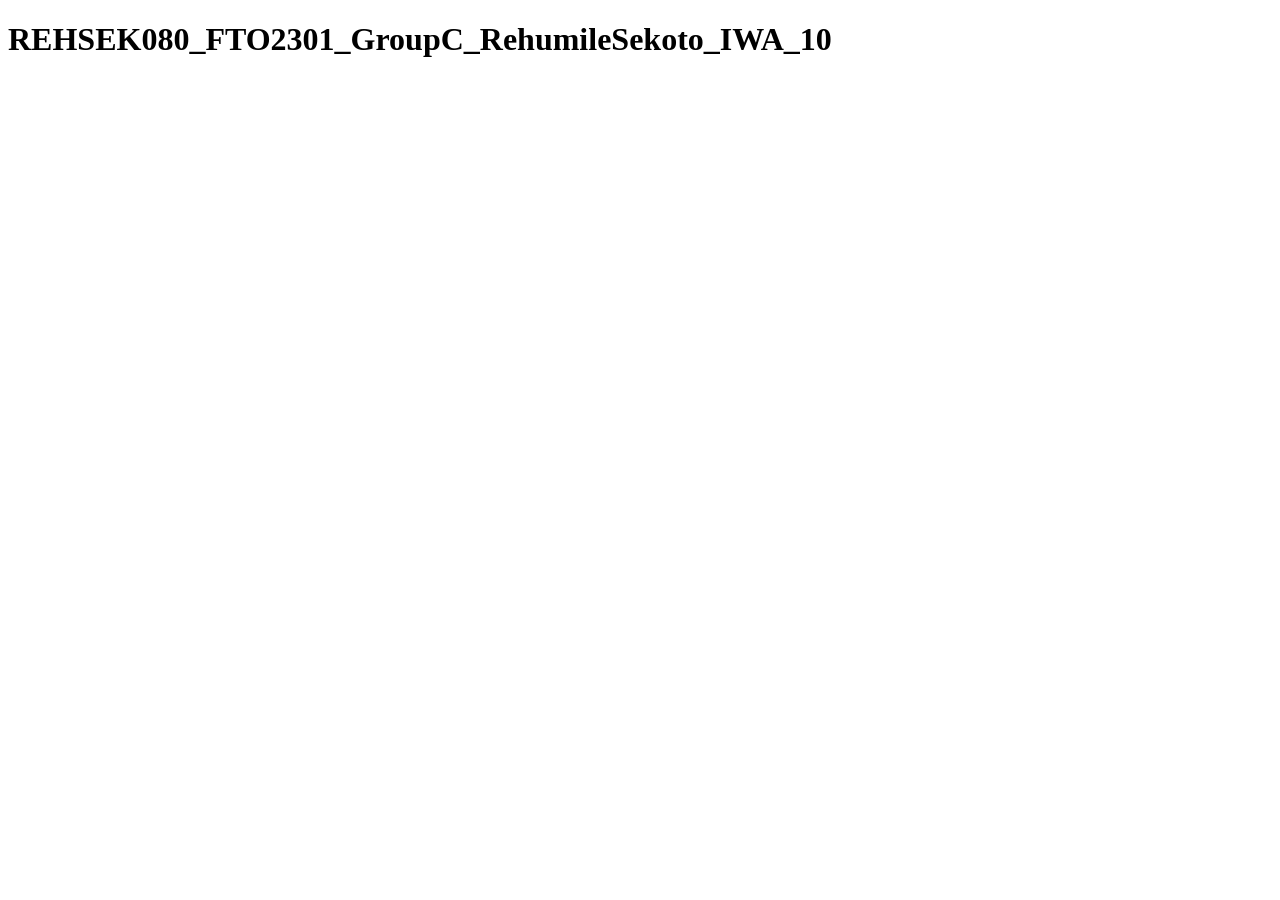
<file: REHSEK080_FTO2301_GroupC_RehumileSekoto_IWA_10/index.html>
<!DOCTYPE html>
<html lang="en">
<head>
    <meta charset="UTF-8">
    <meta http-equiv="X-UA-Compatible" content="IE=edge">
    <meta name="viewport" content="width=device-width, initial-scale=1.0">
    <title>IWA 10</title>
    <script src="script.js" defer></script>
</head>
<body>
    <h1>REHSEK080_FTO2301_GroupC_RehumileSekoto_IWA_10</h1>
</body>
</html>
</file>
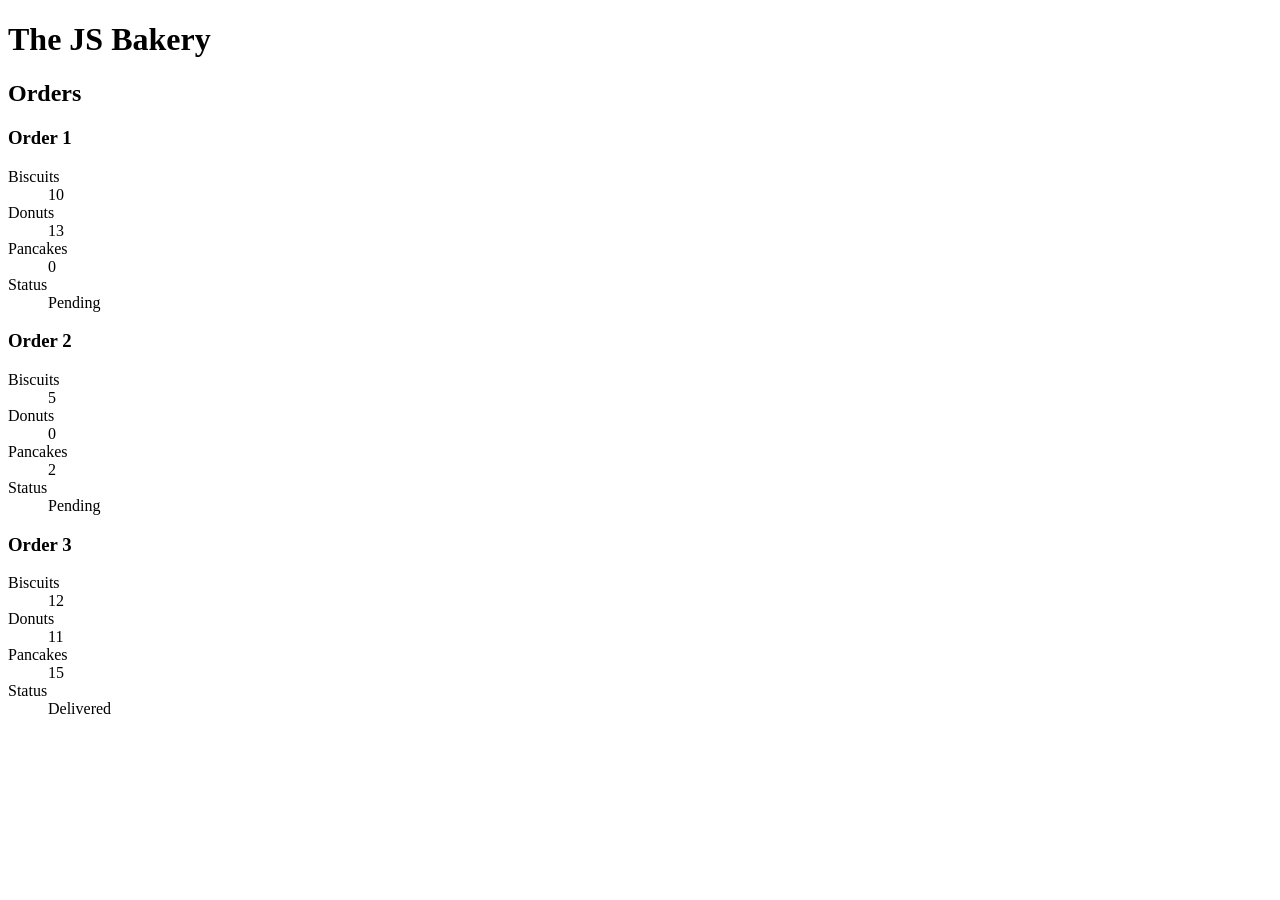
<file: REHSEK080_FTO2301_GroupC_RehumileSekoto_IWA_11/index.html>
<!DOCTYPE html>
<html lang="en">

<head>
    <meta charset="UTF-8">
    <meta http-equiv="X-UA-Compatible" content="IE=edge">
    <meta name="viewport" content="width=device-width, initial-scale=1.0">
    <title>The JS Bakery</title>
    <script src="./script.js" defer></script>
</head>

<body>
    <h1>The JS Bakery</h1>

    <h2>Orders</h2>

    <section>
        <h3>Order 1</h3>

        <dl 
            data-key="order1" 
            data-biscuits="10" 
            data-donuts="13" 
            data-pancakes="0" 
            data-delivered="false"
        >
            <div class="biscuits">
                <dt>Biscuits</dt>
                <dd class="count">Loading...</dd>
            </div>

            <div class="donuts">
                <dt>Donuts</dt>
                <dd class="count">Loading...</dd>
            </div>

            <div class="pancakes">
                <dt>Pancakes</dt>
                <dd class="count">Loading...</dd>
            </div>

            <div class="status">
                <dt>Status</dt>
                <dd>Loading...</dd>
            </div>
        </dl>

    </section>

    <section>
        <h3>Order 2</h3>

        <dl 
            data-key="order2" 
            data-biscuits="5" 
            data-donuts="0" 
            data-pancakes="2" 
            data-delivered="false"
        >
            <div class="biscuits">
                <dt>Biscuits</dt>
                <dd class="count">Loading...</dd>
            </div>

            <div class="donuts">
                <dt>Donuts</dt>
                <dd class="count">Loading...</dd>
            </div>

            <div class="pancakes">
                <dt>Pancakes</dt>
                <dd class="count">Loading...</dd>
            </div>

            <div class="status">
                <dt>Status</dt>
                <dd>Loading...</dd>
            </div>
        </dl>
    </section>


    <section>
        <h3>Order 3</h3>

        <dl 
            data-key="order3" 
            data-biscuits="12" 
            data-donuts="11" 
            data-pancakes="15" 
            data-delivered="true"
        >
            <div class="biscuits">
                <dt>Biscuits</dt>
                <dd class="count">Loading...</dd>
            </div>

            <div class="donuts">
                <dt>Donuts</dt>
                <dd class="count">Loading...</dd>
            </div>

            <div class="pancakes">
                <dt>Pancakes</dt>
                <dd class="count">Loading...</dd>
            </div>

            <div class="status">
                <dt>Status</dt>
                <dd>Loading...</dd>
            </div>
        </dl>
    </section>
</body>

</html>
</file>
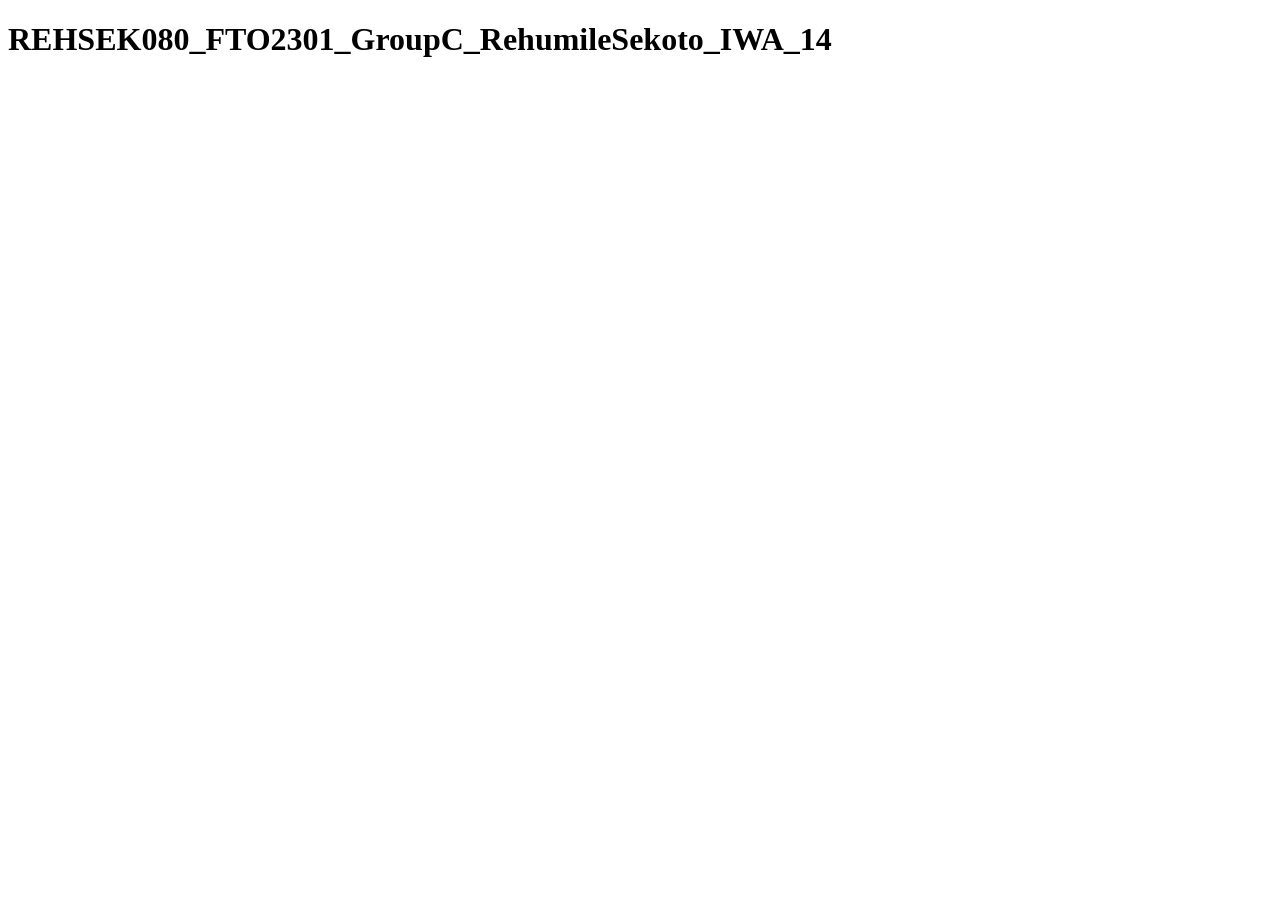
<file: REHSEK080_FTO2301_GroupC_RehumileSekoto_IWA_14/index.html>
<!DOCTYPE html>
<html lang="en">
<head>
    <meta charset="UTF-8">
    <meta http-equiv="X-UA-Compatible" content="IE=edge">
    <meta name="viewport" content="width=device-width, initial-scale=1.0">
    <title>Document</title>
    <script src="scripts2.js" defer></script>
</head>
<body>
    <h1>REHSEK080_FTO2301_GroupC_RehumileSekoto_IWA_14</h1>
</body>
</html>
</file>
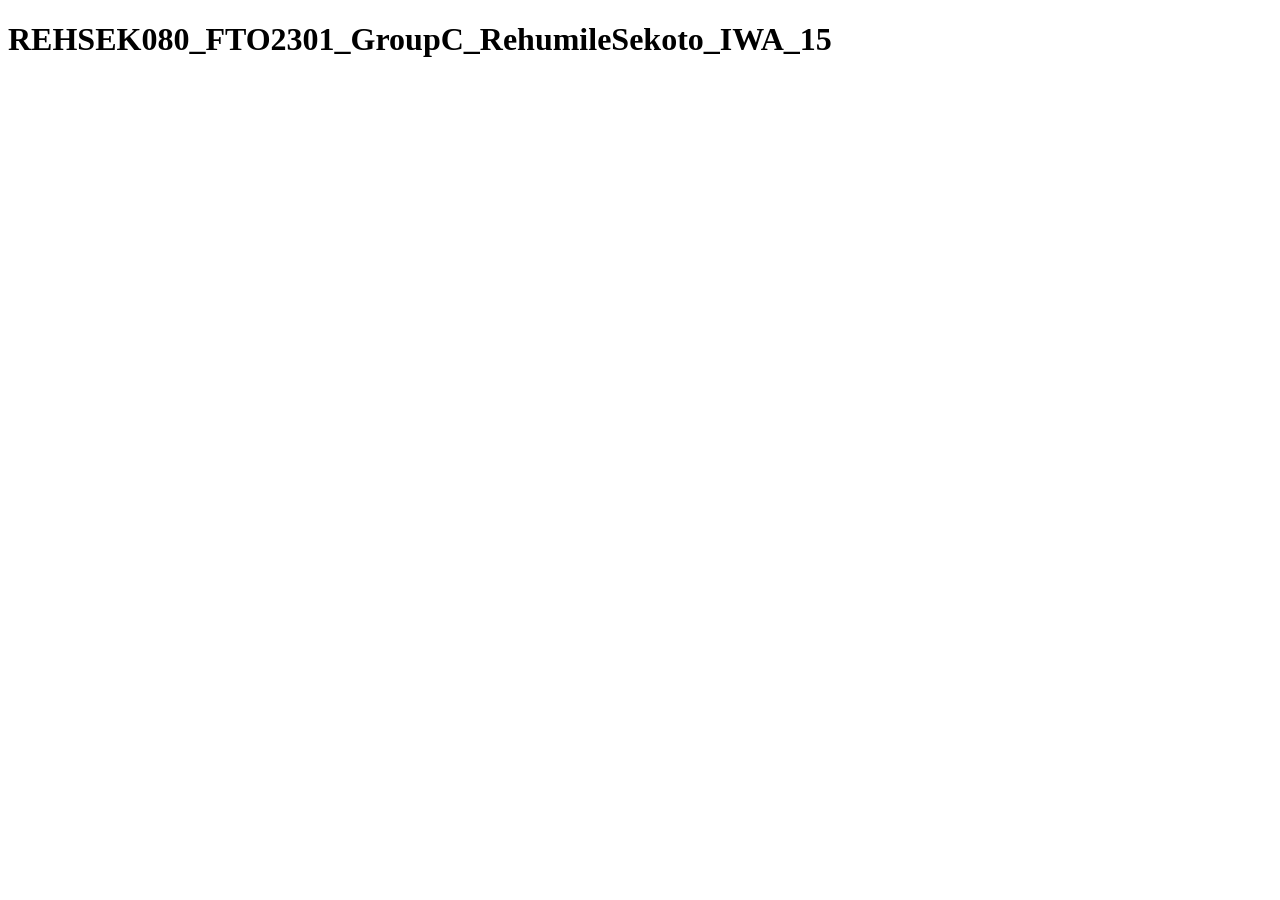
<file: REHSEK080_FTO2301_GroupC_RehumileSekoto_IWA_15/index.html>
<!DOCTYPE html>
<html lang="en">
<head>
    <meta charset="UTF-8">
    <meta http-equiv="X-UA-Compatible" content="IE=edge">
    <meta name="viewport" content="width=device-width, initial-scale=1.0">
    <title>IWA 15</title>
    <script src="scripts.js" defer></script>
</head>
<body>
    <h1>REHSEK080_FTO2301_GroupC_RehumileSekoto_IWA_15</h1>
</body>
</html>
</file>
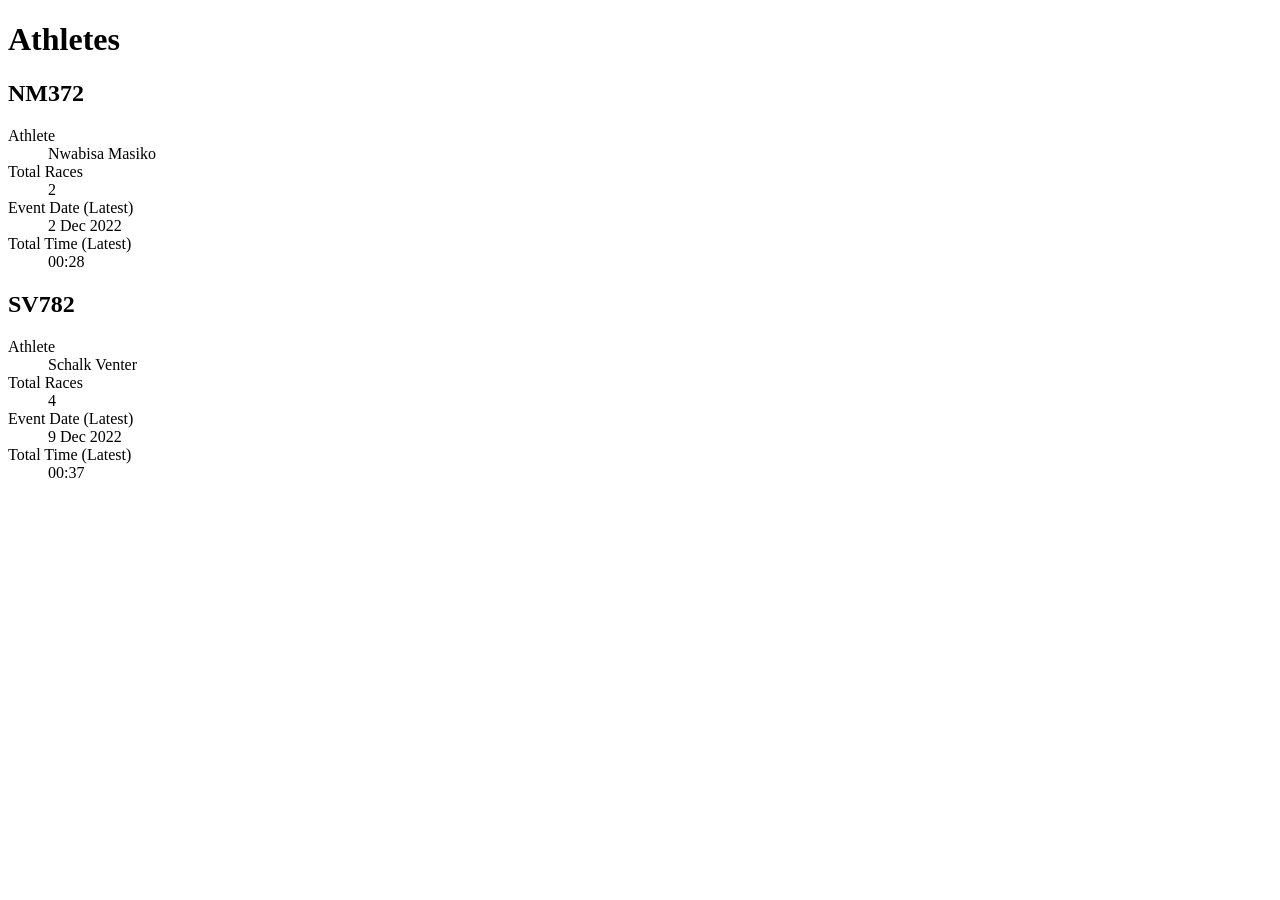
<file: REHSEK080_FTO2301_GroupC_RehumileSekoto_IWA_16/index.html>
<!DOCTYPE html>
<html lang="en">

<head>
  <meta charset="UTF-8">
  <meta http-equiv="X-UA-Compatible" content="IE=edge">
  <meta name="viewport" content="width=device-width, initial-scale=1.0">
  <title>Athletes</title>
  <script src="./scripts.js" defer type="module"></script>
</head>
  <body>
    <h1>Athletes</h1>

    <section data-athlete="NM372"></section>
    <section data-athlete="SV782"></section>

  </body>
</html>
</file>
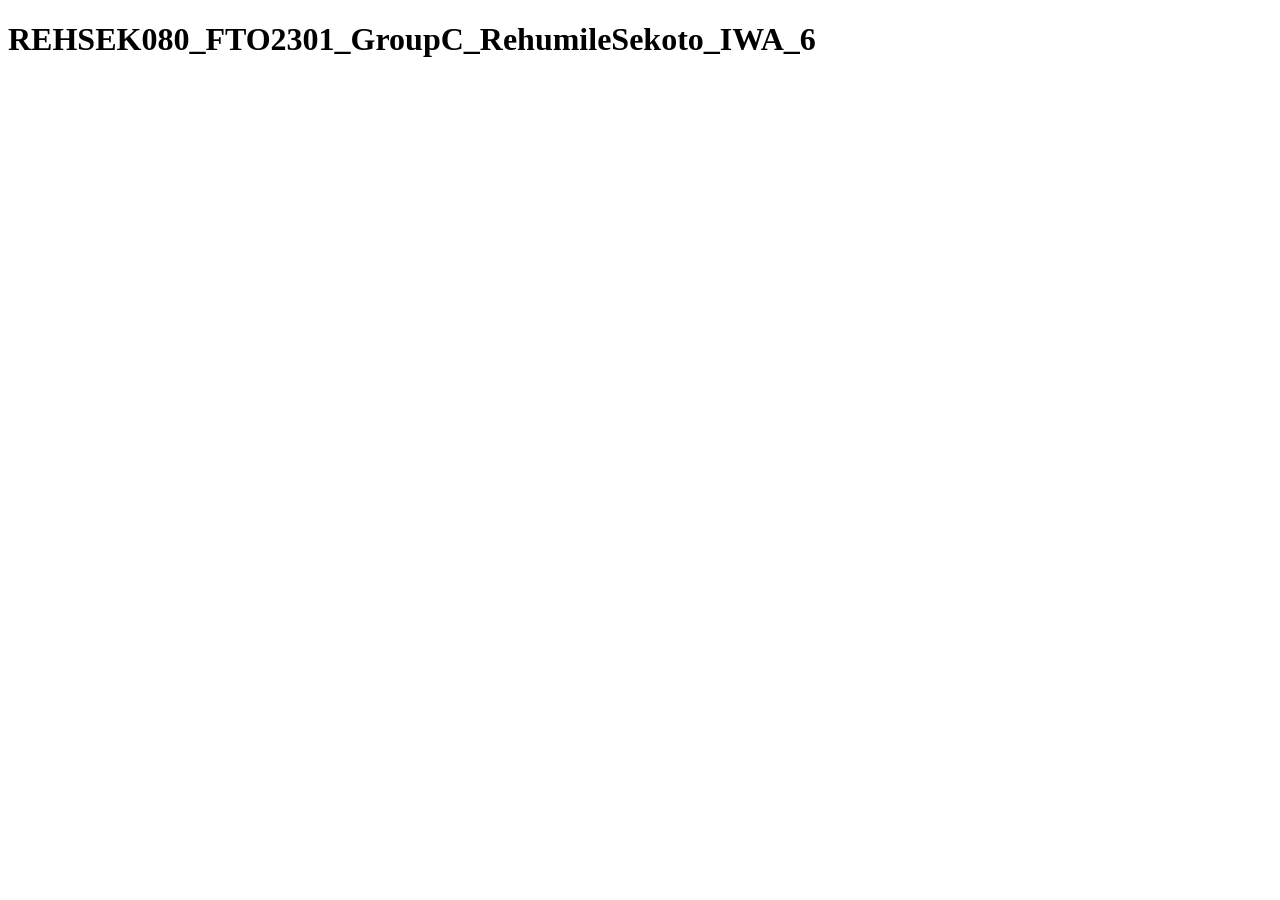
<file: REHSEK080_FTO2301_GroupC_RehumileSekoto_IWA_6/index.html>
<!DOCTYPE html>
<html lang="en">
<head>
    <meta charset="UTF-8">
    <meta http-equiv="X-UA-Compatible" content="IE=edge">
    <meta name="viewport" content="width=device-width, initial-scale=1.0">
    <title>IWA 6</title>
    <script src="challenge2.js" defer></script>
</head>
<body>
    <h1>REHSEK080_FTO2301_GroupC_RehumileSekoto_IWA_6</h1>
</body>
</html>
</file>
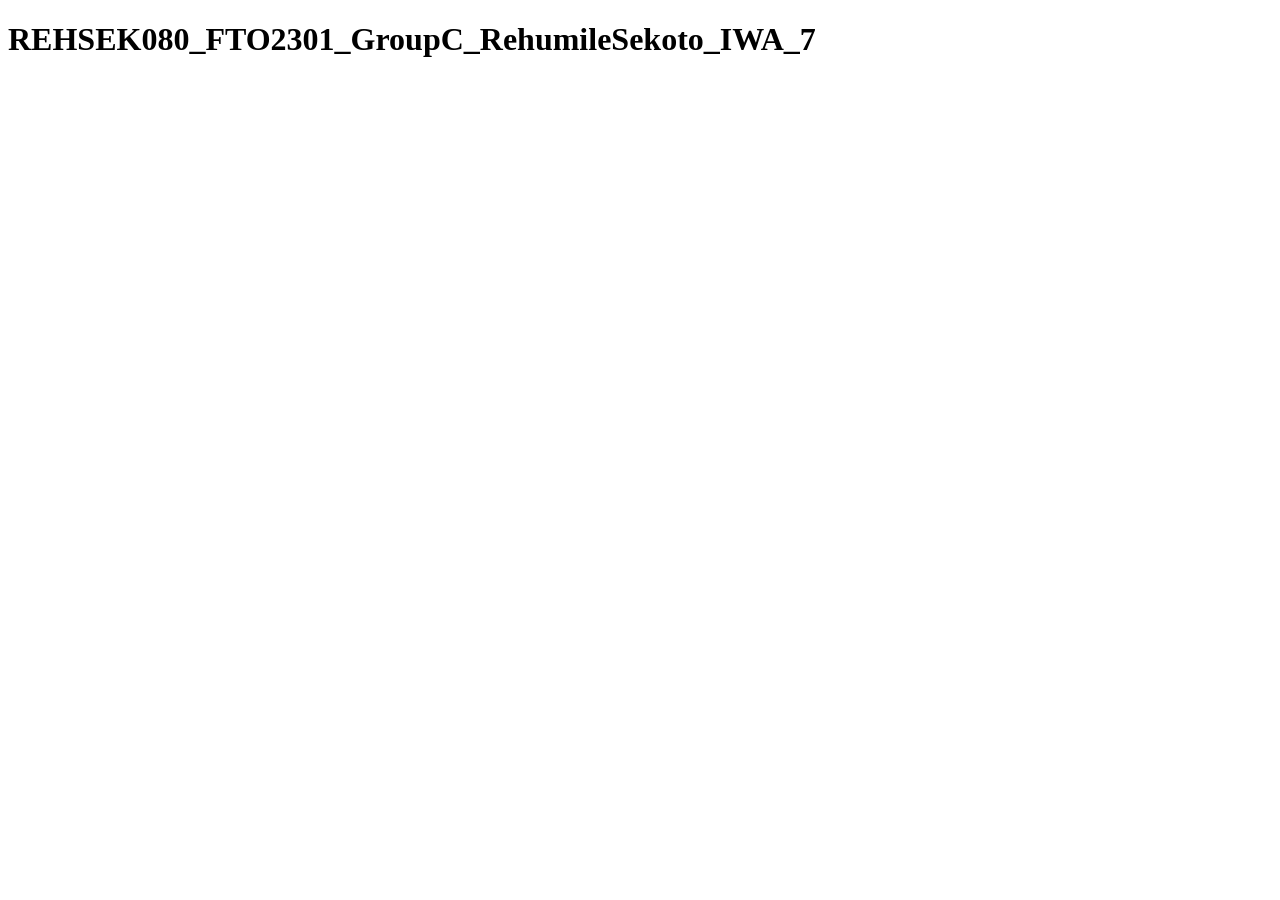
<file: REHSEK080_FTO2301_GroupC_RehumileSekoto_IWA_7/index.html>
<!DOCTYPE html>
<html lang="en">
<head>
    <meta charset="UTF-8">
    <meta http-equiv="X-UA-Compatible" content="IE=edge">
    <meta name="viewport" content="width=device-width, initial-scale=1.0">
    <title>IWA 7 challenges</title>
    <script src="challenge3.js" defer></script>
</head>
<body>
    <h1>REHSEK080_FTO2301_GroupC_RehumileSekoto_IWA_7</h1>
</body>
</html>
</file>
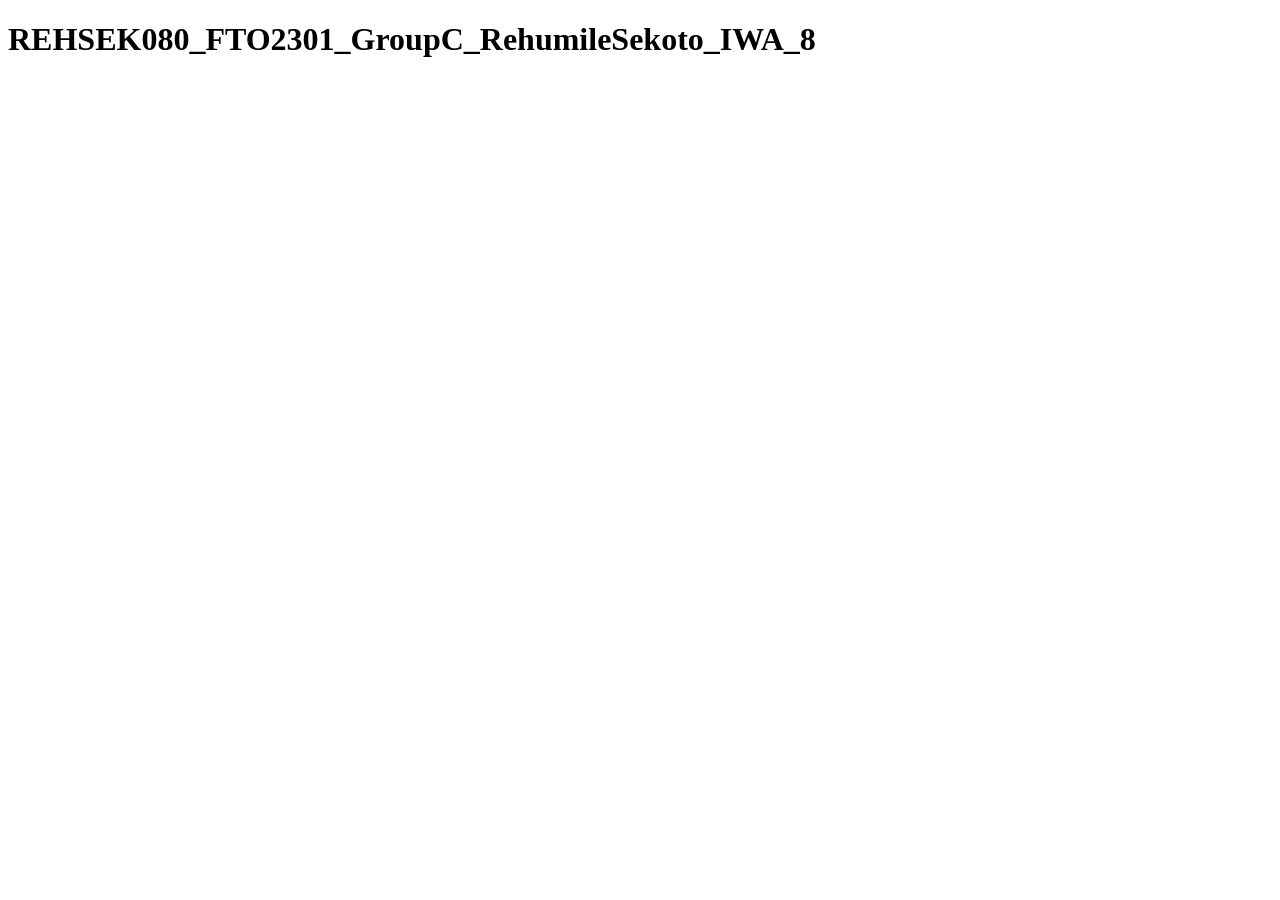
<file: REHSEK080_FTO2301_GroupC_RehumileSekoto_IWA_8/index.html>
<!DOCTYPE html>
<html lang="en">
<head>
    <meta charset="UTF-8">
    <meta http-equiv="X-UA-Compatible" content="IE=edge">
    <meta name="viewport" content="width=device-width, initial-scale=1.0">
    <title>IWA 8 challenge
    </title>
    <script src="scripts.js" defer></script>
</head>
<body>
    <h1>REHSEK080_FTO2301_GroupC_RehumileSekoto_IWA_8</h1>
</body>
</html>
</file>
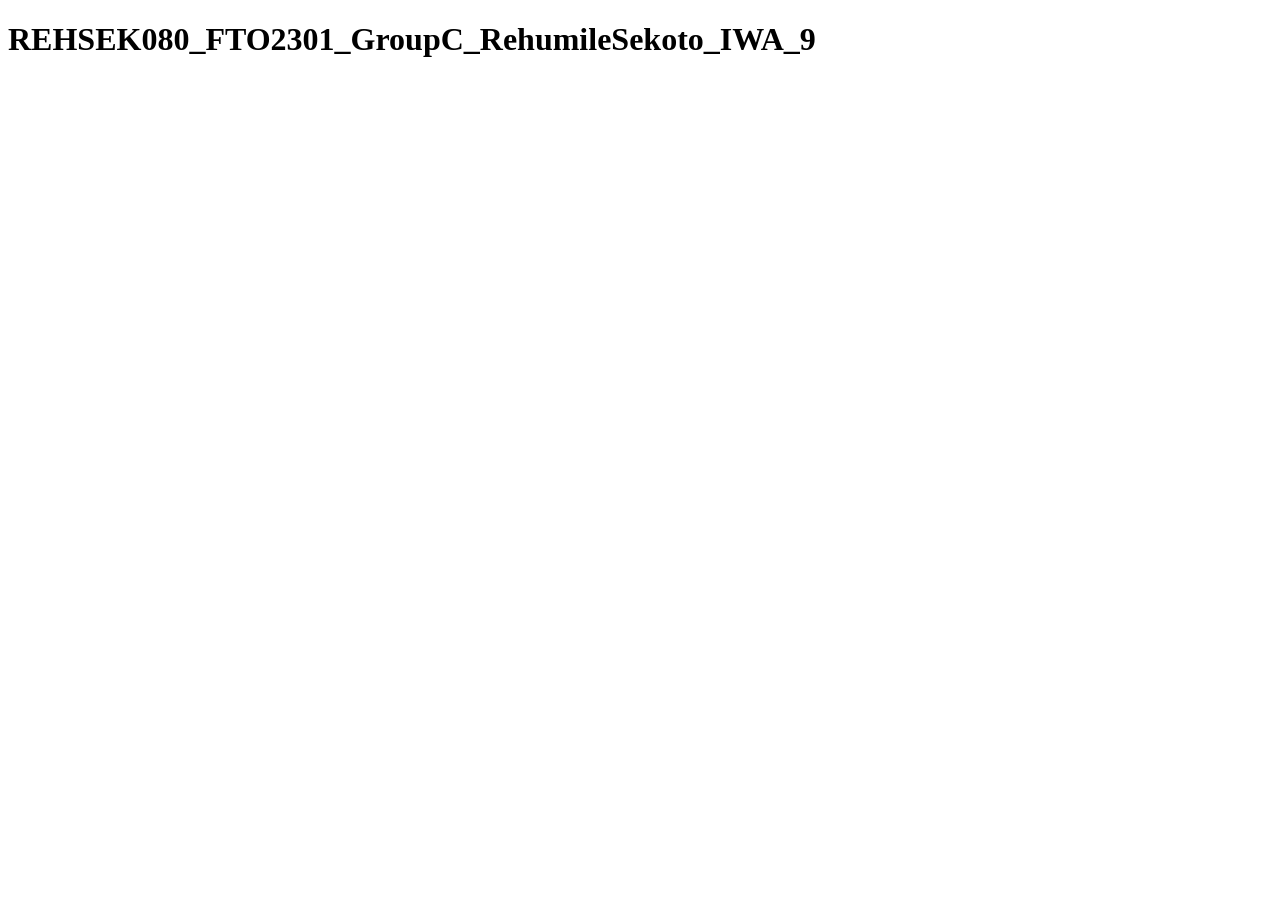
<file: REHSEK080_FTO2301_GroupC_RehumileSekoto_IWA_9/index.html>
<!DOCTYPE html>
<html lang="en">
<head>
    <meta charset="UTF-8">
    <meta http-equiv="X-UA-Compatible" content="IE=edge">
    <meta name="viewport" content="width=device-width, initial-scale=1.0">
    <title>IWA 9</title>
    <script src="scripts.js" defer></script>
</head>
<body>
    <h1>REHSEK080_FTO2301_GroupC_RehumileSekoto_IWA_9</h1>
</body>
</html>
</file>
